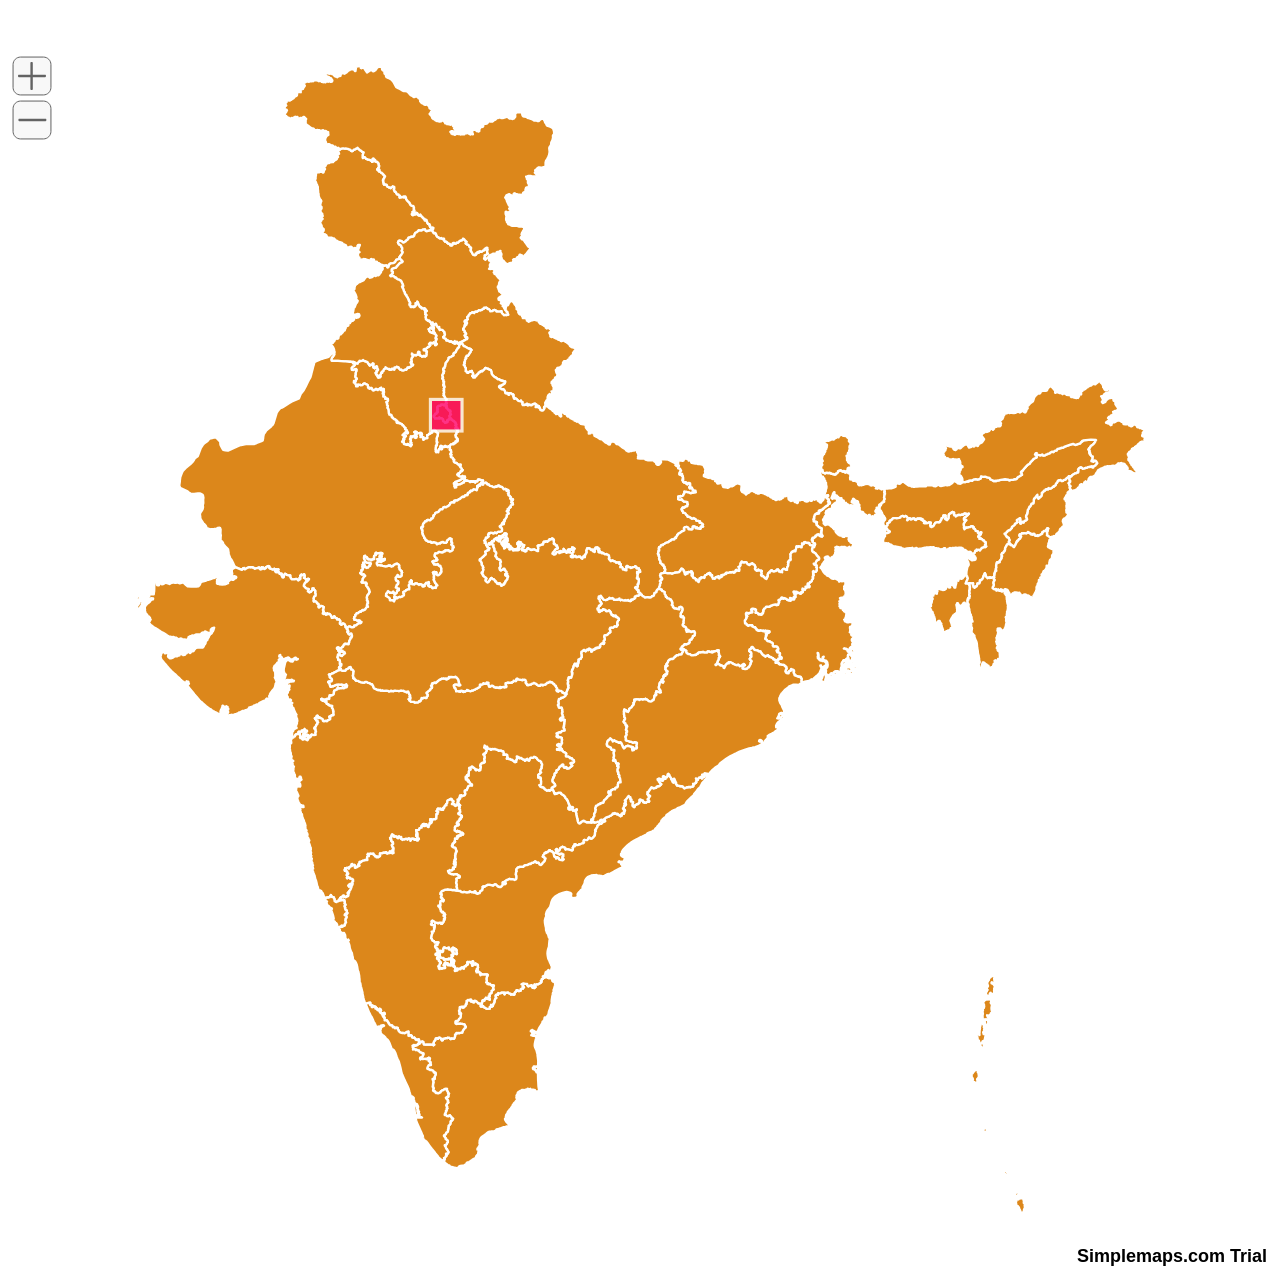
<file: html5countrymapv4.4/test.html>
<!DOCTYPE html>
<html lang="en">
  <head>
    <meta http-equiv="content-type" content="text/html; charset=UTF-8">
    <title>Country Map Example</title>
    <script src="mapdata.js"></script>
    <script src="countrymap.js"></script>
  </head>
  <body>
    <div id="map"></div>
	</body>
</html>
</file>
